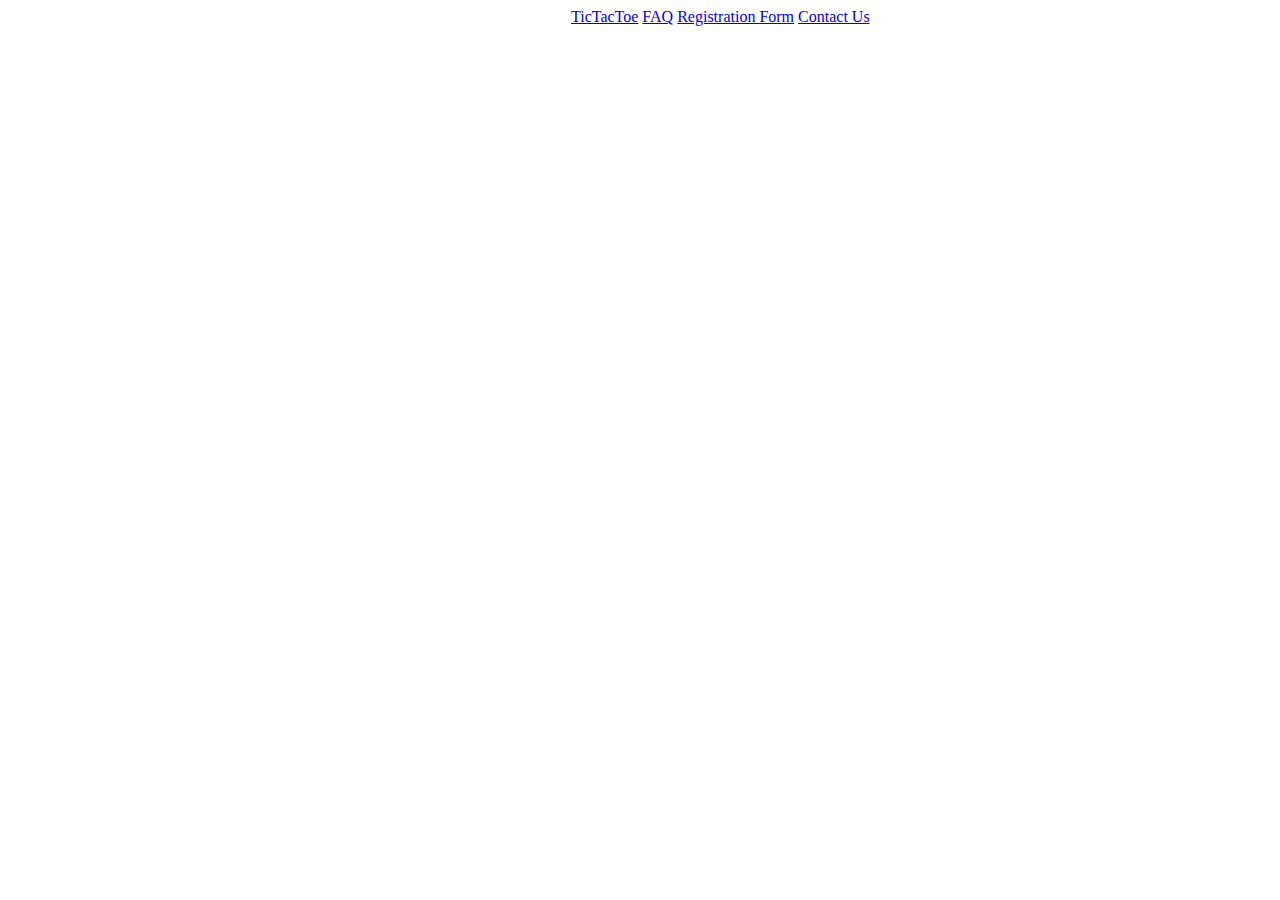
<file: index.html>
<!DOCTYPE html>
<html>

<head>
    <title>Welcome</title>
        <link href="Content/style.css" rel="stylesheet">

</head>

<body>
     <div class="row">
        <div class="col-md-12 col-md-offset-5" style="padding-left: 3%;">
            <div style="margin-bottom: 10px;">
                <a href="tictactoe.html">TicTacToe</a>
                <a href="faq.html">FAQ</a>
                <a href="registration.html">Registration Form</a>
                <a href="contact.html">Contact Us</a>
            </div>
        </div>
    </div>
</body>

</html>
</file>
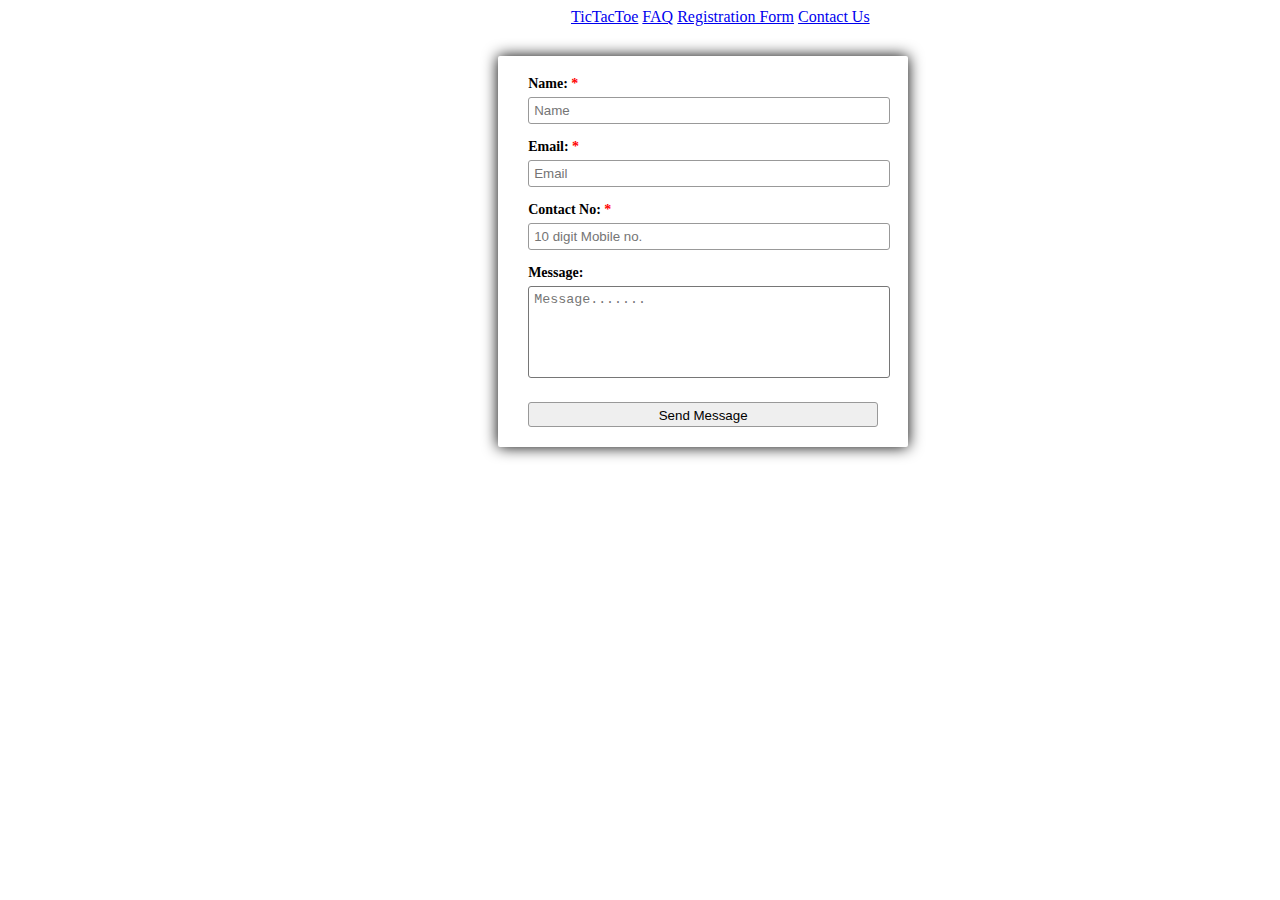
<file: contact.html>
<!DOCTYPE html>
<html>

<head>
    <title>Contact Us</title>
    <link href="Content/style.css" rel="stylesheet">

</head>

<body>
    <div class="row">
        <div class="col-md-12 col-md-offset-5" style="padding-left: 3%;">
            <div style="margin-bottom: 10px;">
                <a href="tictactoe.html">TicTacToe</a>
                <a href="faq.html">FAQ</a>
                <a href="registration.html">Registration Form</a>
                <a href="contact.html">Contact Us</a>
            </div>
        </div>
    </div>

    <div class="row">
        <div class="col-md-offset-4" style="padding-left: 3%;">
            <form id="contactform">
                <div class="form-group">
                    <label>Name: <span>*</span>
                    </label>
                    <input type="text" name="name" placeholder="Name" />
                </div>
                <div class="form-group">
                    <label>Email: <span>*</span>
                    </label>
                    <input type="email" name="email" placeholder="Email" />
                </div>
                <div class="form-group">
                    <label>Contact No: <span>*</span>
                    </label>
                    <input type="text" name="phone" placeholder="10 digit Mobile no." />
                </div>
                <div class="form-group">
                    <label>Message:</label>
                    <textarea id="message" placeholder="Message......."></textarea>
                </div>
                <input style="height: 25px;" type="submit" class="submit" value="Send Message" />
            </form>

            <script src="http://code.jquery.com/jquery-1.11.1.min.js"></script>
            <script src="http://jqueryvalidation.org/files/dist/jquery.validate.min.js"></script>
            <script src="http://jqueryvalidation.org/files/dist/additional-methods.min.js"></script>
            <script src="Script/contactform.js"></script>
        </div>
    </div>
</body>

</html>
</file>
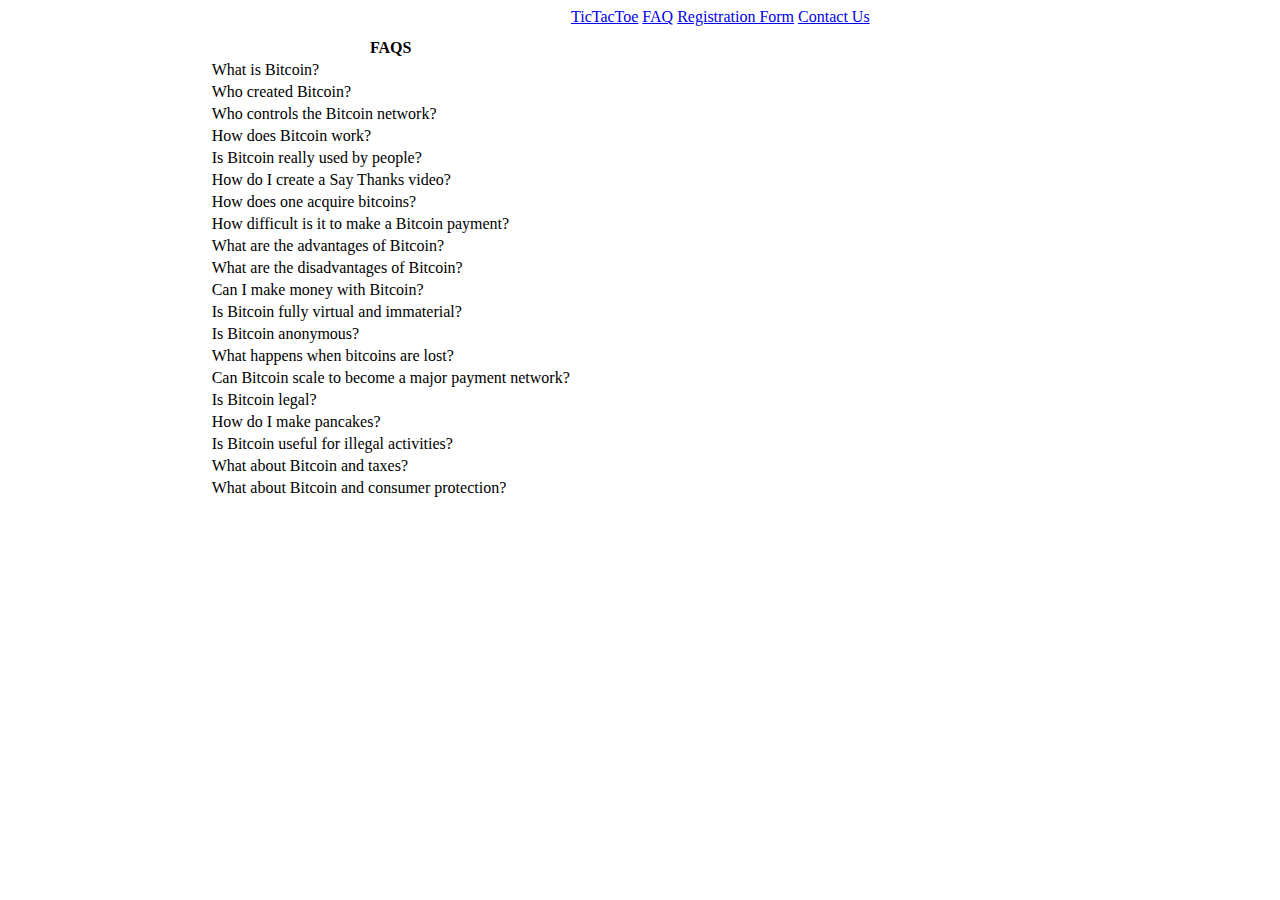
<file: faq.html>
<!DOCTYPE html>
<html>

<head>
    <title>FAQ</title>
    <link href="Content/style.css" rel="stylesheet">

    <!-- DataTables CSS -->
    <link rel="stylesheet" type="text/css" href="//cdn.datatables.net/1.10.4/css/jquery.dataTables.css">

    <!-- jQuery -->
    <script type="text/javascript" charset="utf8" src="//code.jquery.com/jquery-1.10.2.min.js"></script>

    <!-- DataTables -->
    <script type="text/javascript" charset="utf8" src="//cdn.datatables.net/1.10.4/js/jquery.dataTables.js"></script>

</head>

<body>
    <div class="row">
        <div class="col-md-12 col-md-offset-5" style="padding-left: 3%;">
            <div style="margin-bottom: 10px;">
                <a href="tictactoe.html">TicTacToe</a>
                <a href="faq.html">FAQ</a>
                <a href="registration.html">Registration Form</a>
                <a href="contact.html">Contact Us</a>
            </div>
        </div>
    </div>

    <div class="row">
        <div class="col-md-9 col-md-offset-2">
            <table id="table_id" class="display">
                <thead>
                    <tr>
                        <th>FAQS</th>
                    </tr>
                </thead>
                <tbody>
                    <tr>
                        <td>What is Bitcoin?</td>
                    </tr>
                    <tr>
                        <td>Who created Bitcoin?</td>
                    </tr>
                    <tr>
                        <td>Who controls the Bitcoin network?</td>
                    </tr>
                    <tr>
                        <td>How does Bitcoin work?</td>
                    </tr>
                    <tr>
                        <td>Is Bitcoin really used by people?</td>
                    </tr>
                    <tr>
                        <td>How do I create a Say Thanks video?</td>
                    </tr>
                    <tr>
                        <td>How does one acquire bitcoins?</td>
                    </tr>
                    <tr>
                        <td>How difficult is it to make a Bitcoin payment?</td>
                    </tr>
                    <tr>
                        <td>What are the advantages of Bitcoin?</td>
                    </tr>
                    <tr>
                        <td>What are the disadvantages of Bitcoin?</td>
                    </tr>
                    <tr>
                        <td>Can I make money with Bitcoin?</td>
                    </tr>
                    <tr>
                        <td>Is Bitcoin fully virtual and immaterial?</td>
                    </tr>
                    <tr>
                        <td>Is Bitcoin anonymous?</td>
                    </tr>
                    <tr>
                        <td>What happens when bitcoins are lost?</td>
                    </tr>
                    <tr>
                        <td>Can Bitcoin scale to become a major payment network?</td>
                    </tr>
                    <tr>
                        <td>Is Bitcoin legal?</td>
                    </tr>
                    <tr>
                        <td>How do I make pancakes?</td>
                    </tr>
                    <tr>
                        <td>Is Bitcoin useful for illegal activities?</td>
                    </tr>
                    <tr>
                        <td>What about Bitcoin and taxes?</td>
                    </tr>
                    <tr>
                        <td>What about Bitcoin and consumer protection?</td>
                    </tr>
                </tbody>
            </table>
        </div>
    </div>

    <script>
        $(document).ready(function () {
            $('#table_id').DataTable();
        });
    </script>
</body>

</html>
</file>
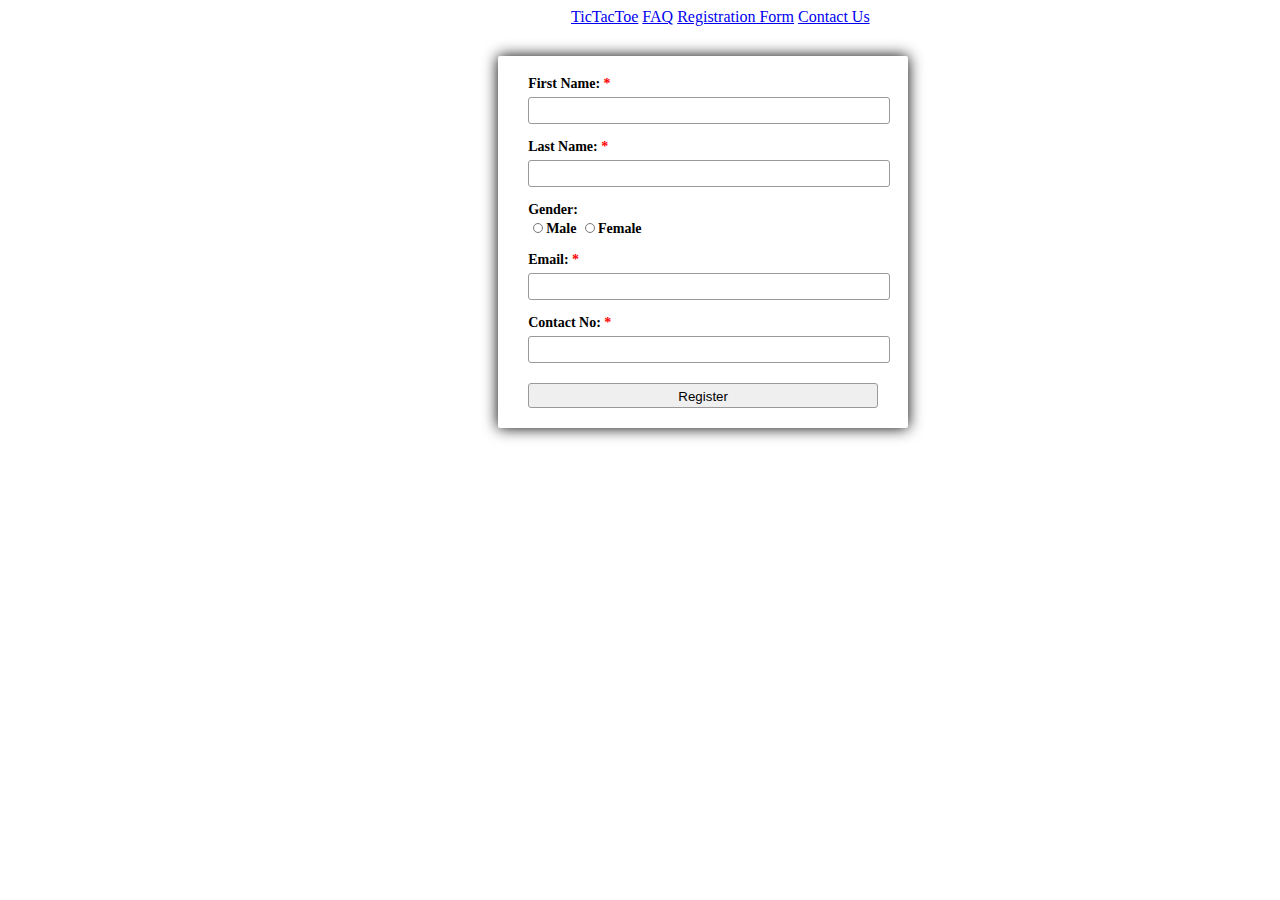
<file: registration.html>
<!DOCTYPE html>
<html>

<head>
    <title>Registration Form</title>
    <link href="Content/style.css" rel="stylesheet">

</head>

<body>
    <div class="row">
        <div class="col-md-12 col-md-offset-5" style="padding-left: 3%;">
            <div style="margin-bottom: 10px;">
                <a href="tictactoe.html">TicTacToe</a>
                <a href="faq.html">FAQ</a>
                <a href="registration.html">Registration Form</a>
                <a href="contact.html">Contact Us</a>
            </div>
        </div>
    </div>


    <div class="row">
        <div class="col-md-offset-4" style="padding-left: 3%;">
            <form id="registrationform">
                <div class="form-group">
                    <label>First Name: <span>*</span>
                    </label>
                    <input type="text" name="fname" />
                </div>
                <div class="form-group">
                    <label>Last Name: <span>*</span>
                    </label>
                    <input type="text" name="lname" />
                </div>
                <div class="form-group">
                    <label>Gender: 
                    </label>
                    <br>
                    <input class="radioBtn" type="radio" name="sex" value="male">Male
                    <input class="radioBtn" type="radio" name="sex" value="female">Female
                </div>
                <div class="form-group">
                    <label>Email: <span>*</span>
                    </label>
                    <input type="email" name="email" />
                </div>
                <div class="form-group">
                    <label>Contact No: <span>*</span>
                    </label>
                    <input type="text" name="phone" />
                </div>
                <input style="height: 25px;" type="submit" class="submit" value="Register" />
            </form>

            <script src="http://code.jquery.com/jquery-1.11.1.min.js"></script>
            <script src="http://jqueryvalidation.org/files/dist/jquery.validate.min.js"></script>
            <script src="http://jqueryvalidation.org/files/dist/additional-methods.min.js"></script>
            <script src="Script/registrationform.js"></script>
        </div>
    </div>
</body>

</html>
</file>
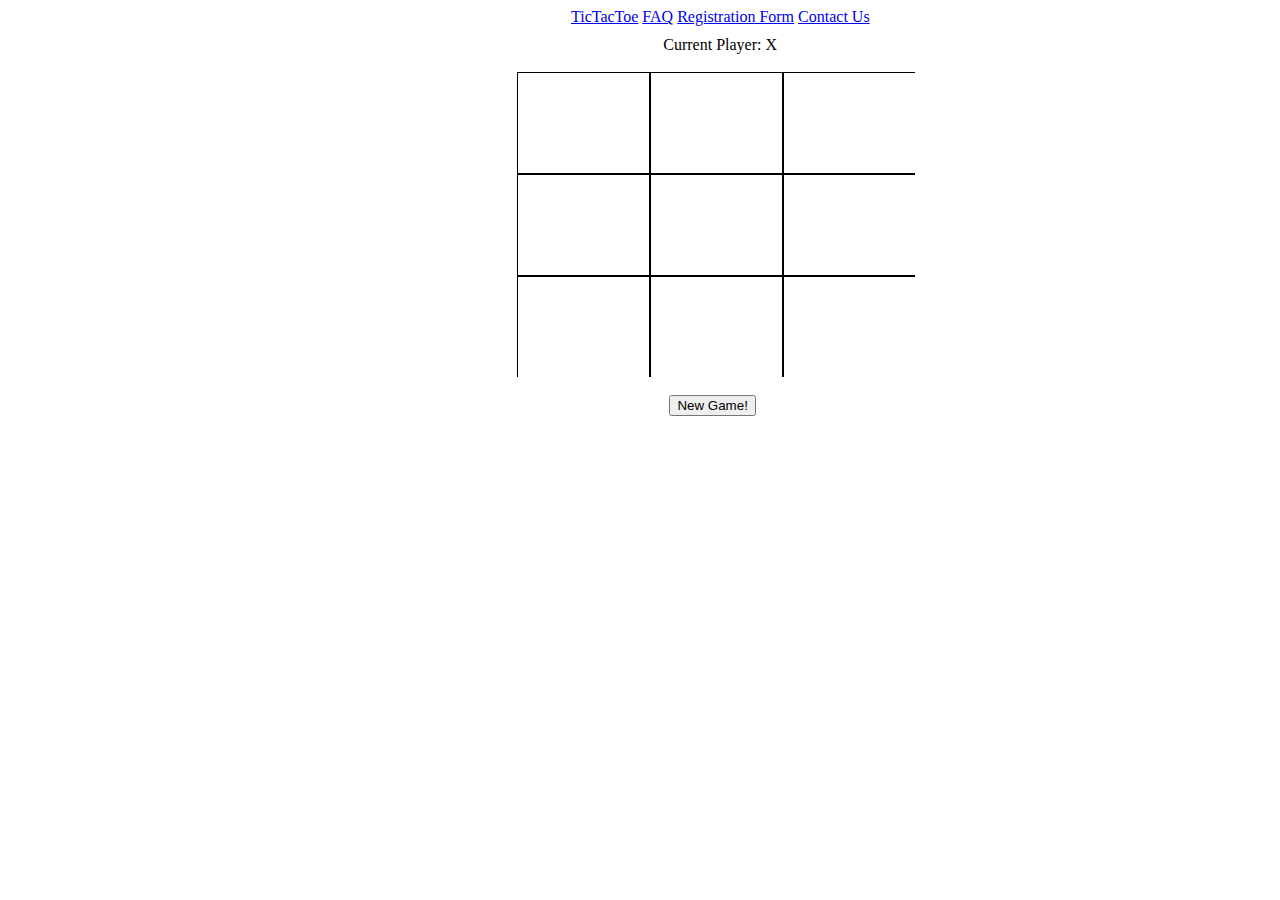
<file: tictactoe.html>
<!DOCTYPE html>
<html>

<head>
    <title>TicTacToe</title>
    
    <script src="https://ajax.googleapis.com/ajax/libs/jquery/1.8.3/jquery.min.js"></script>
    <link href="Content/style.css" rel="stylesheet">
    <script src="Script/tictactoe.js"></script>    
</head>

<body>
    
     <div class="row">
        <div class="col-md-12 col-md-offset-5" style="padding-left: 3%;">
            <div style="margin-bottom: 10px;">
                <a href="tictactoe.html">TicTacToe</a>
                <a href="faq.html">FAQ</a>
                <a href="registration.html">Registration Form</a>
                <a href="contact.html">Contact Us</a>
            </div>
        </div>
    </div>
     
    <div class="container">
        <div class="row col-md-offset-1" style="padding-left: 40px;" id="currentPlayer">
            Current Player: X
        </div>
        <br>
        <div class="row" id="board">
            <div class="col-md-offset-5">
                <div class="row">
                    <div class="col-md-2 square">
                        <p class="clearSquare" id="1"></p>
                    </div>
                    <div class="col-md-2 square">
                        <p class="clearSquare" id="2"></p>
                    </div>
                    <div class="col-md-2 square" style="border-right: 0px;">
                        <p class="clearSquare" id="3"></p>
                    </div>
                </div>
                <div class="row">
                    <div class="col-md-2 square">
                        <p class="clearSquare" id="4"></p>
                    </div>
                    <div class="col-md-2 square">
                        <p class="clearSquare" id="5"></p>
                    </div>
                    <div class="col-md-2 square" style="border-right: 0px;">
                        <p class="clearSquare" id ="6"></p>
                    </div>
                </div>
                <div class="row">
                    <div class="col-md-2 square" style="border-bottom: 0px;">
                        <p class="clearSquare" id = "7"></p>
                    </div>
                    <div class="col-md-2 square" style="border-bottom: 0px;">
                        <p class="clearSquare" id = "8"></p>
                    </div>
                    <div class="col-md-2 square" style="border-right: 0px; border-bottom: 0px;">
                        <p class="clearSquare" id = "9"></p>
                    </div>
                </div>
            </div>
        </div>
        <br>
        <div class="col-md-offset-1" style="padding-left: 40px;">
            <button id="newGame">New Game!</button>
        </div>
    </div>

</body>

</html>
</file>
<file: Content/style.css>
/* jQuery Validation */
.error{
    color: red;
}


/* TicTacToe */
.container{
    text-align: center;
}

p{
    width: 70px;
    height: 70px;
    font-size: 35px;
    margin-left: 25%;
    margin-right: 25px;
}

.square{
    width: 100px;
    height: 100px;
    border-left:0.5px solid #000;
    border-right:1px solid #000;
    border-top:0.5px solid #000;
    border-bottom:1px solid #000;
}
/* Contact Us and Registration Form */
@import url(http://fonts.googleapis.com/css?family=Fauna+One|Muli);
#contactform{
border-radius:2px;
padding:20px 30px;
box-shadow:0 0 15px;
font-size:14px;
font-weight:bold;
width:350px;
margin:20px 250px 0 35px;
float:left;

}
#registrationform{
border-radius:2px;
padding:20px 30px;
box-shadow:0 0 15px;
font-size:14px;
font-weight:bold;
width:350px;
margin:20px 250px 0 35px;
float:left;

}
.radioBtn{
    width:10px;
    height: 10px;
}
input{
width:100%;
height:15px;
margin-top:5px;
border:1px solid #999;
border-radius:3px;
padding:5px;
}
input[type=button]{
background-color:#123456;
border:1px solid white;
font-family: 'Fauna One', serif;
font-Weight:bold;
font-size:18px;
color:white;
}
textarea{
width:100%;
height:80px;
margin-top:5px;
border-radius:3px;
padding:5px;
resize:none;
}
span{
color:red
}
#note{
color:black;
font-Weight:400;
}
#returnmessage{
font-size:14px;
color:green;
text-align:center;
}

/* Bootstrap classes */
.row {
  margin-right: -15px;
  margin-left: -15px;
}
.clearfix:before,
.clearfix:after,
.dl-horizontal dd:before,
.dl-horizontal dd:after,
.container:before,
.container:after,
.container-fluid:before,
.container-fluid:after,
.row:before,
.row:after,
.form-horizontal .form-group:before,
.form-horizontal .form-group:after,
.btn-toolbar:before,
.btn-toolbar:after,
.btn-group-vertical > .btn-group:before,
.btn-group-vertical > .btn-group:after,
.nav:before,
.nav:after,
.navbar:before,
.navbar:after,
.navbar-header:before,
.navbar-header:after,
.navbar-collapse:before,
.navbar-collapse:after,
.pager:before,
.pager:after,
.panel-body:before,
.panel-body:after,
.modal-footer:before,
.modal-footer:after {
  display: table;
  content: " ";
}
.clearfix:after,
.dl-horizontal dd:after,
.container:after,
.container-fluid:after,
.row:after,
.form-horizontal .form-group:after,
.btn-toolbar:after,
.btn-group-vertical > .btn-group:after,
.nav:after,
.navbar:after,
.navbar-header:after,
.navbar-collapse:after,
.pager:after,
.panel-body:after,
.modal-footer:after {
  clear: both;
}

@media (min-width: 992px) {
  .col-md-1, .col-md-2, .col-md-3, .col-md-4, .col-md-5, .col-md-6, .col-md-7, .col-md-8, .col-md-9, .col-md-10, .col-md-11, .col-md-12 {
    float: left;
  }
  .col-md-12 {
    width: 100%;
  }
  .col-md-11 {
    width: 91.66666667%;
  }
  .col-md-10 {
    width: 83.33333333%;
  }
  .col-md-9 {
    width: 75%;
  }
  .col-md-8 {
    width: 66.66666667%;
  }
  .col-md-7 {
    width: 58.33333333%;
  }
  .col-md-6 {
    width: 50%;
  }
  .col-md-5 {
    width: 41.66666667%;
  }
  .col-md-4 {
    width: 33.33333333%;
  }
  .col-md-3 {
    width: 25%;
  }
  .col-md-2 {
    width: 16.66666667%;
  }
  .col-md-1 {
    width: 8.33333333%;
  }
  .col-md-pull-12 {
    right: 100%;
  }
  .col-md-pull-11 {
    right: 91.66666667%;
  }
  .col-md-pull-10 {
    right: 83.33333333%;
  }
  .col-md-pull-9 {
    right: 75%;
  }
  .col-md-pull-8 {
    right: 66.66666667%;
  }
  .col-md-pull-7 {
    right: 58.33333333%;
  }
  .col-md-pull-6 {
    right: 50%;
  }
  .col-md-pull-5 {
    right: 41.66666667%;
  }
  .col-md-pull-4 {
    right: 33.33333333%;
  }
  .col-md-pull-3 {
    right: 25%;
  }
  .col-md-pull-2 {
    right: 16.66666667%;
  }
  .col-md-pull-1 {
    right: 8.33333333%;
  }
  .col-md-pull-0 {
    right: auto;
  }
  .col-md-push-12 {
    left: 100%;
  }
  .col-md-push-11 {
    left: 91.66666667%;
  }
  .col-md-push-10 {
    left: 83.33333333%;
  }
  .col-md-push-9 {
    left: 75%;
  }
  .col-md-push-8 {
    left: 66.66666667%;
  }
  .col-md-push-7 {
    left: 58.33333333%;
  }
  .col-md-push-6 {
    left: 50%;
  }
  .col-md-push-5 {
    left: 41.66666667%;
  }
  .col-md-push-4 {
    left: 33.33333333%;
  }
  .col-md-push-3 {
    left: 25%;
  }
  .col-md-push-2 {
    left: 16.66666667%;
  }
  .col-md-push-1 {
    left: 8.33333333%;
  }
  .col-md-push-0 {
    left: auto;
  }
  .col-md-offset-12 {
    margin-left: 100%;
  }
  .col-md-offset-11 {
    margin-left: 91.66666667%;
  }
  .col-md-offset-10 {
    margin-left: 83.33333333%;
  }
  .col-md-offset-9 {
    margin-left: 75%;
  }
  .col-md-offset-8 {
    margin-left: 66.66666667%;
  }
  .col-md-offset-7 {
    margin-left: 58.33333333%;
  }
  .col-md-offset-6 {
    margin-left: 50%;
  }
  .col-md-offset-5 {
    margin-left: 41.66666667%;
  }
  .col-md-offset-4 {
    margin-left: 33.33333333%;
  }
  .col-md-offset-3 {
    margin-left: 25%;
  }
  .col-md-offset-2 {
    margin-left: 16.66666667%;
  }
  .col-md-offset-1 {
    margin-left: 8.33333333%;
  }
  .col-md-offset-0 {
    margin-left: 0;
  }
}

.form-group {
  margin-bottom: 15px;
}
</file>
